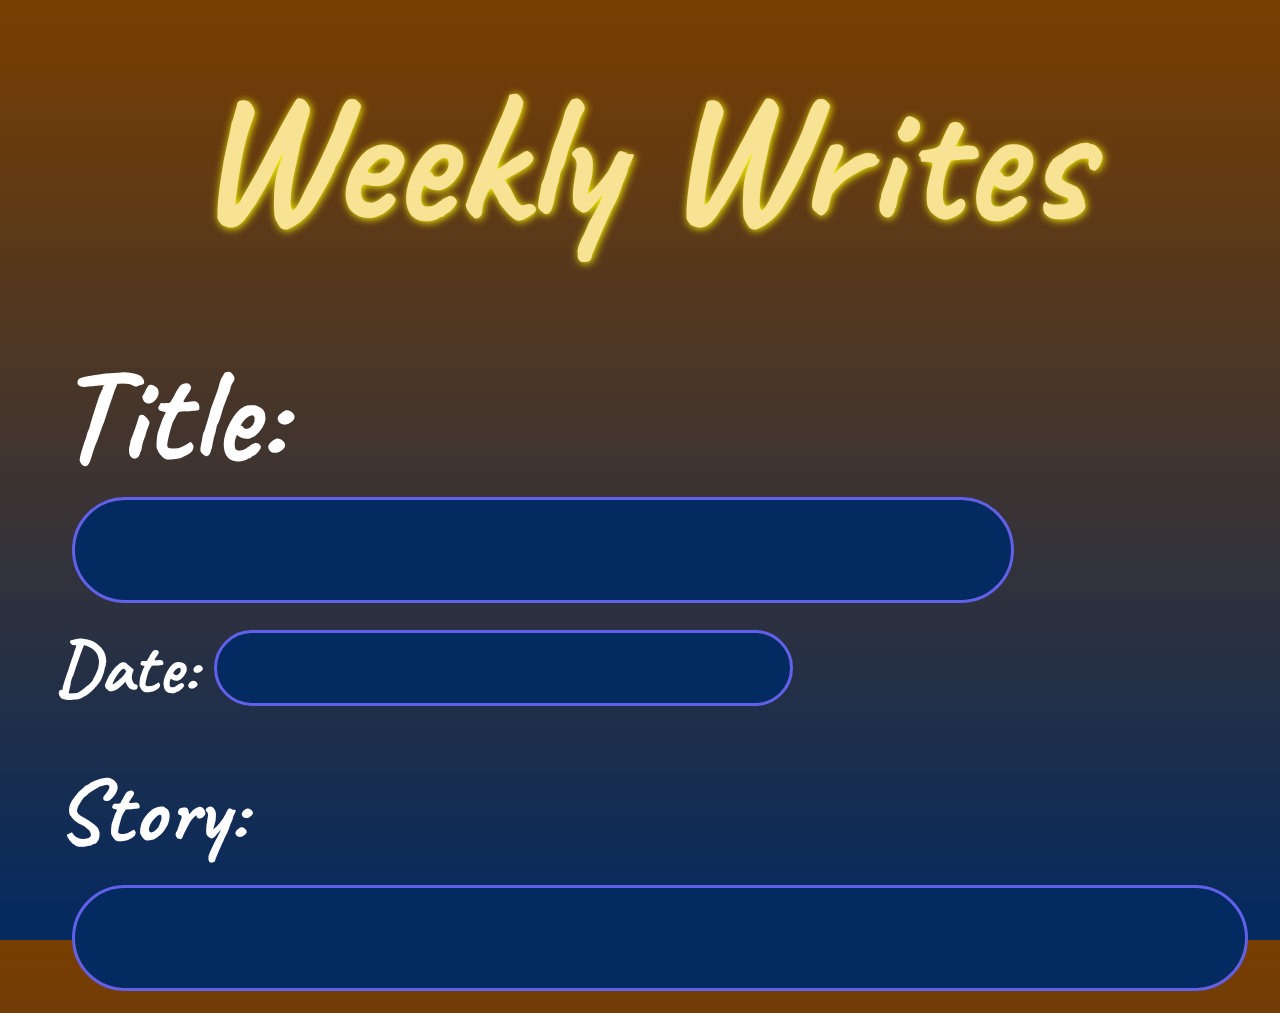
<file: blog.html>
<!DOCTYPE html>
<html lang="en">
<head>
    <meta charset="UTF-8">
    <meta name="viewport" content="width=device-width, initial-scale=1.0">
    <link rel="stylesheet" href="assets/css/blog.css">
    <link rel="preconnect" href="https://fonts.googleapis.com">
    <link rel="preconnect" href="https://fonts.gstatic.com" crossorigin>
    <link href="https://fonts.googleapis.com/css2?family=Caveat:wght@400..700&display=swap" rel="stylesheet">
    <title>Weekly Writes</title>
</head>
<body>
    <div class="heading">
        <h1>Weekly Writes</h1>
    </div>
    
    <div class="boxes">
        
        <div class="box-title">
            <h2>Title: </h2>
            <span id="title-box"></span>
        </div>

        <div class="box-date">
            <h2>Date:</h2> 
            <span id="date-box"></span>
        </div>
    
        <div class="box-story">
            <h2>Story:</h2>
            <span id="story-wrote"></span>
        </div>
    </div>

    <script src="assets/js/blog.js"></script>
</body>
</html>
</file>
<file: assets/css/blog.css>
*{
    margin: 0;
    padding: 0;
    box-sizing: border-box;
}

body{
    height: 100vh;
    font-family: "Caveat", cursive;
    background: linear-gradient(#793e00, #032a61);

}

.heading h1{
    display: flex;
    flex-wrap: wrap;
    align-content: center;
    flex-direction: column;
    color: rgb(248, 227, 149);
    text-shadow: 1px 1px 8px yellow;;
    font-size: 185px;
}

.heading{
    margin-top: 40px;
}

/* All Boxes*/
.boxes{
    
    margin: 30px;
    padding: 25px;
    
}

/* Title of Story*/
.box-title{
    display: flex;
    font-size: 90px;
    color: white;
    flex-direction: row;
    align-items: center;
    flex-wrap: wrap;
}


.box-title span{
    text-overflow: ellipsis;
    font-size: 55px;
    font-family: "Caveat", cursive;
    color: white;
    background-color: #032a61;
    margin-left: 20px;
    padding: 10px 30px;
    width: 80%;
    height: 100px;
    border: none;
    outline: solid rgb(96, 96, 235);
    border-radius: 60px;
}


/* Date*/
.box-date{
    display: flex;
    flex-direction: row;
    align-items: center;
    flex-wrap: wrap;
    font-size: 50px;
    color: white;
    margin-top: 20px;
}

.box-date span{
       font-size: 35px;
       font-family: "Caveat", cursive;
       background-color: #032a61;
       margin-left: 20px;
       padding: 11px 30px;
       width: 49%;
       height: 70px;
       border: none;
       outline: solid rgb(96, 96, 235);
       border-radius: 60px;
}


/*The Story of the week*/
.box-story{
    display: flex;
    flex-direction: column;
    flex-wrap: wrap;
    font-size: 60px;
    color: white;
    margin-top: 40px;
}

.box-story span{
    text-overflow: ellipsis;
    font-size: 25px;
    font-family: "Caveat", cursive;
    background-color: #032a61;
    margin-left: 20px;
    padding:15px 30px;
    margin-top: 20px;
    width: 100%;
    height: 100px;
    border: none;
    outline: solid rgb(96, 96, 235);
    border-radius: 60px;
}

@media (max-width:800px){
    .boxes{
        width: 80vh;
    }
    
}
</file>
